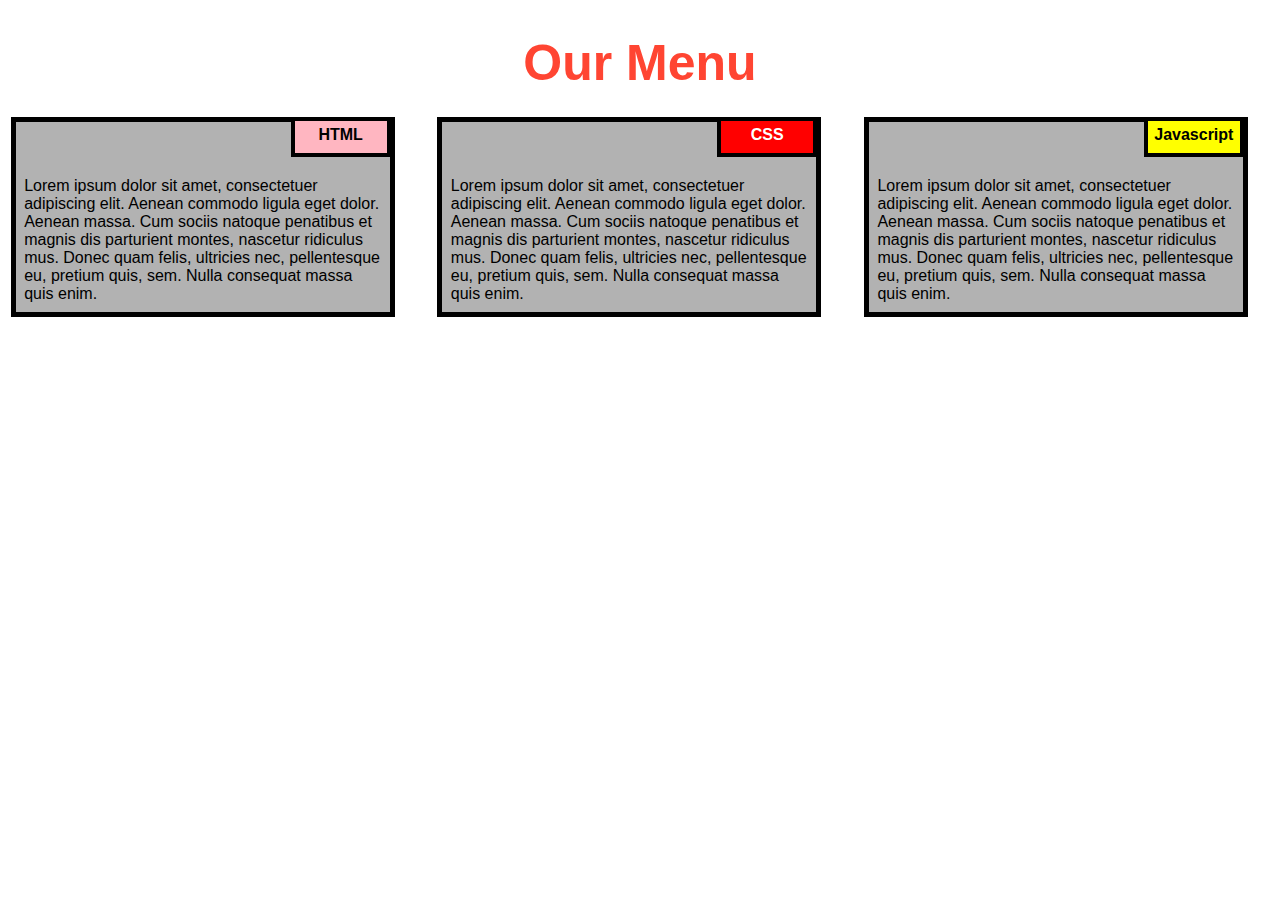
<file: Week2_Module2/index.html>
<!DOCTYPE html>
<html>
<head>

<title>Responsive Layout</title>
<meta name="viewport" content="width=device-width, initial-scale=1">
<link rel="stylesheet" type="text/css" href="css\style.css">

</head>
<body>
<h1>Our Menu</h1>



  <div class="col-lg-4 col-md-6 col-sm-12">
  	<div class="box">
  		<p class="content-name name1">HTML</p>
  		<p class="content">Lorem ipsum dolor sit amet, consectetuer adipiscing elit. Aenean commodo ligula eget dolor. Aenean massa. Cum sociis natoque penatibus et magnis dis parturient montes, nascetur ridiculus mus. Donec quam felis, ultricies nec, pellentesque eu, pretium quis, sem. Nulla consequat massa quis enim.</p>
  	</div>
  </div>

  <div class="col-lg-4 col-md-6 col-sm-12">
  	<div class="box">
   		<p class="content-name name2">CSS</p>
   		<p class="content">Lorem ipsum dolor sit amet, consectetuer adipiscing elit. Aenean commodo ligula eget dolor. Aenean massa. Cum sociis natoque penatibus et magnis dis parturient montes, nascetur ridiculus mus. Donec quam felis, ultricies nec, pellentesque eu, pretium quis, sem. Nulla consequat massa quis enim.</p>
  	</div>
  </div>

  <div class="col-lg-4 col-md-12 col-sm-12">
  	<div class="box">
  		<p class="content-name name3">Javascript</p>
  		<p class="content">Lorem ipsum dolor sit amet, consectetuer adipiscing elit. Aenean commodo ligula eget dolor. Aenean massa. Cum sociis natoque penatibus et magnis dis parturient montes, nascetur ridiculus mus. Donec quam felis, ultricies nec, pellentesque eu, pretium quis, sem. Nulla consequat massa quis enim.</p>
  	</div>	
  </div>

</body>
</html>
</file>
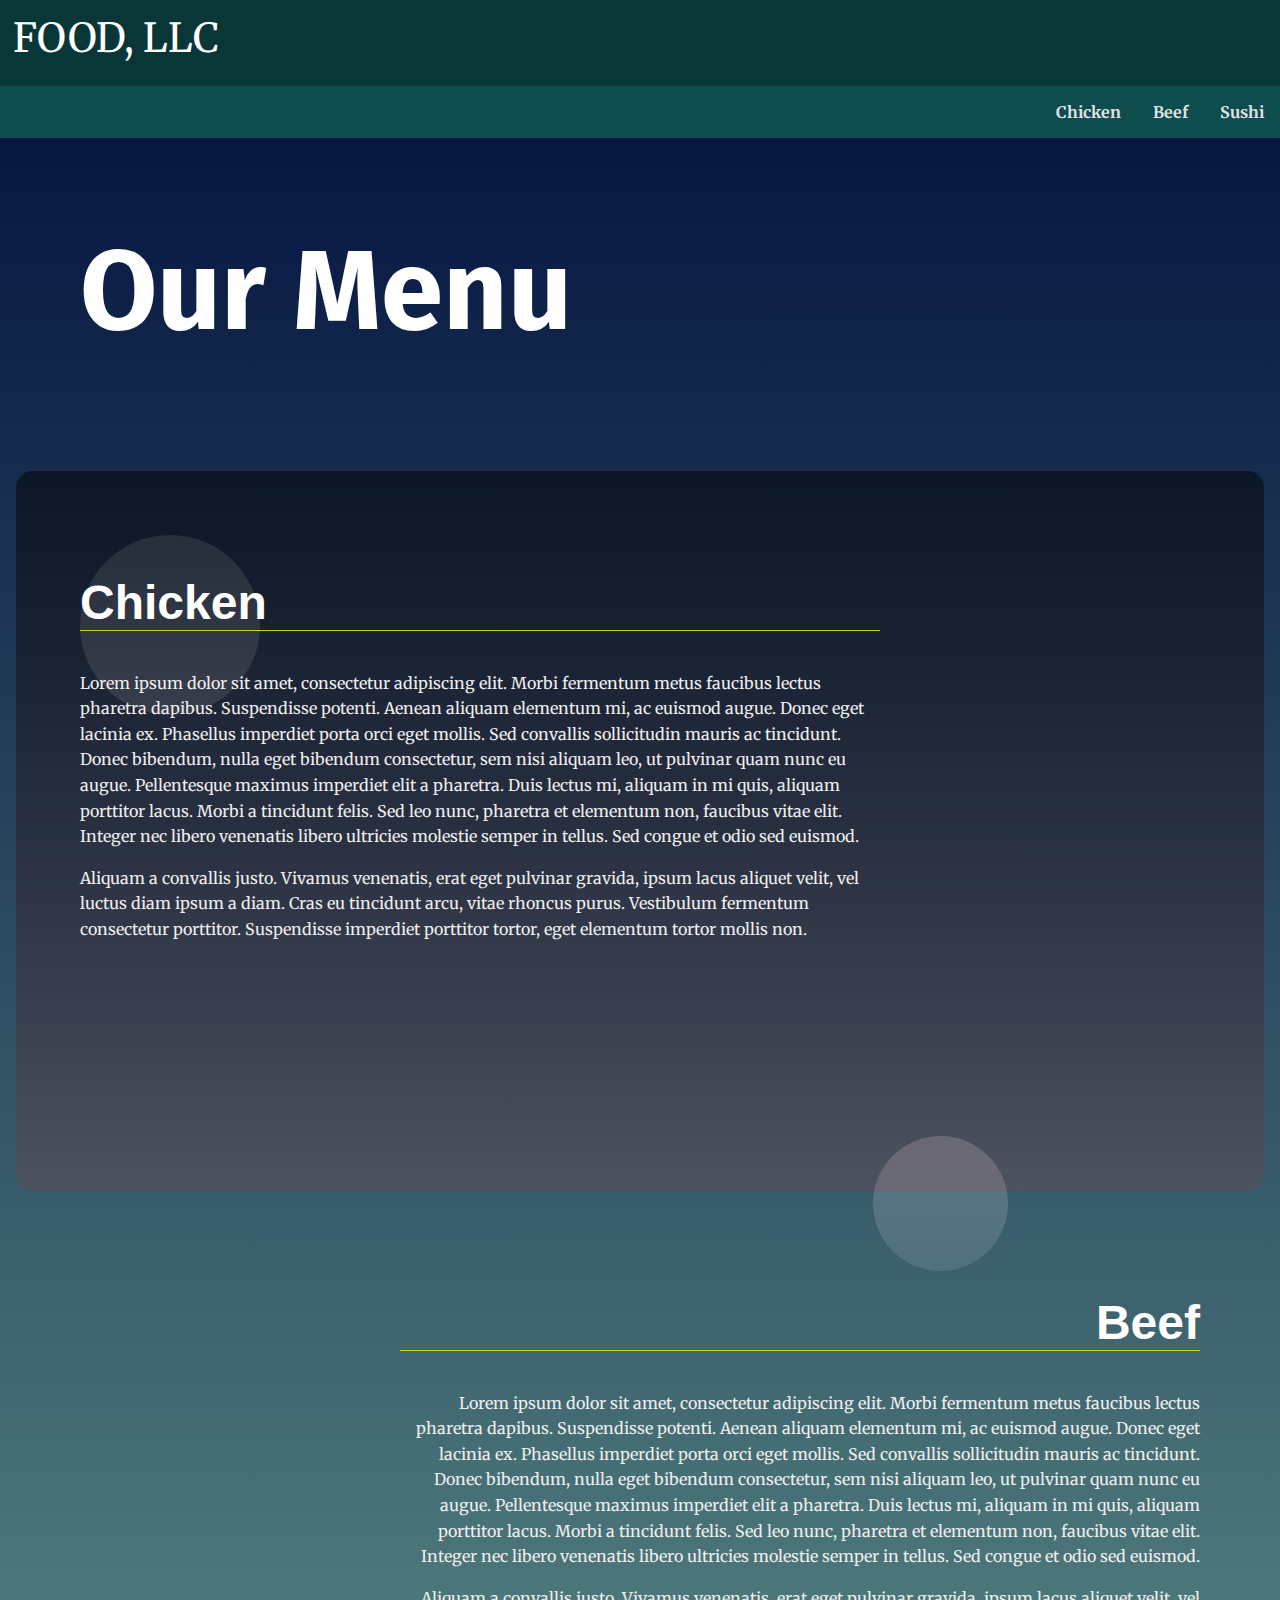
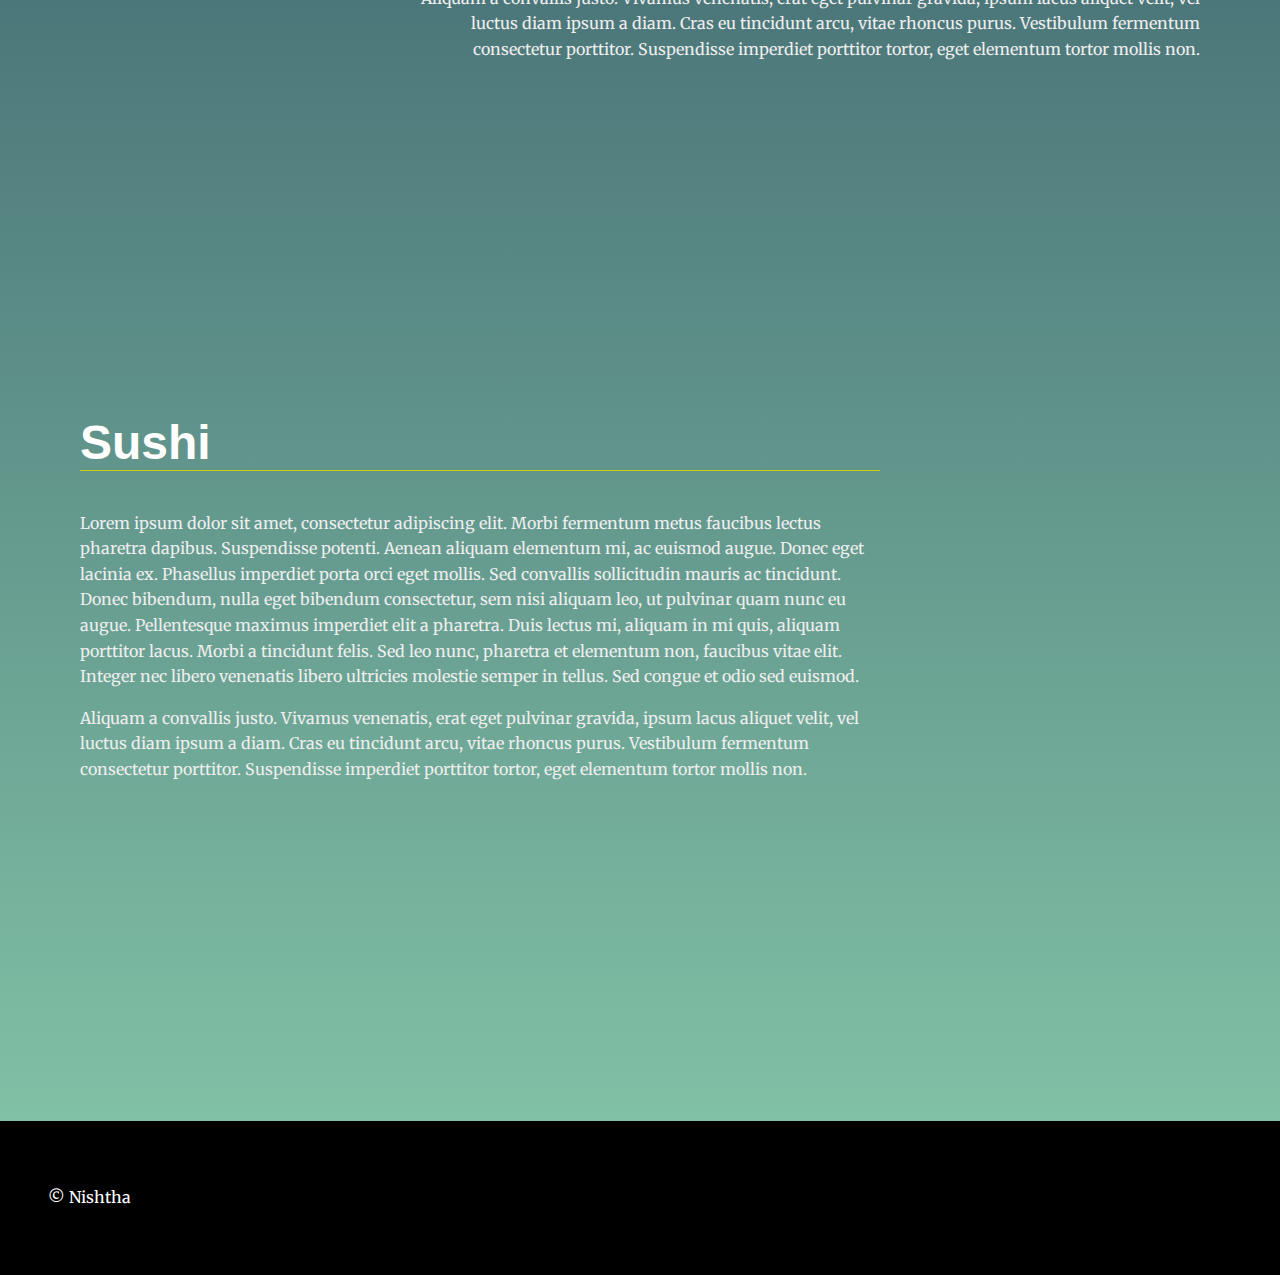
<file: Week3/index.html>
<!DOCTYPE >
<html lang="en">
<head>
  <meta charset="UTF-8">
  <meta name="viewport" content="width=device-width, initial-scale=1.0">
  <meta http-equiv="X-UA-Compatible" content="ie=edge">
  <title>Manipulating the DOM</title>
  <!-- Load Google Fonts -->
  <link href="https://fonts.googleapis.com/css?family=Fira+Sans:900|Merriweather&display=swap" rel="stylesheet">  <!-- Load Styles -->
  <link href="css/style.css" rel="stylesheet">
</head>
<body>
  <!-- HTML Follows BEM naming conventions 
  IDs are only used for sections to connect menu achors to sections -->
  <header class="page__header">
    <nav class="navbar__menu">
      <div id="food">
        FOOD, LLC
      </div> 
           <!-- Navigation starts as empty UL that will be populated with JS -->
        <!-- Start of Responsive integrate Icon -->
        <div id="integrate" class="mobile-btn">
          <div class="bar bar1"></div>
          <div class="bar bar2"></div>
          <div class="bar bar3"></div>
        </div>
      <ul id="navbar__list"  class="mobile__nav toggle-show"></ul>
    </nav>
  </header>
  <main>
    <header class="main__hero">
      <h1>Our Menu</h1>
    </header>
    <!-- Each Section has an ID (used for the anchor) and 
    a data attribute that will populate the li node.
    Adding more sections will automatically populate nav.
    The first section is set to active class by default -->
    <section id="section1" data-nav="Chicken" class="your-active-class">
      <div class="landing__container">
        <h2>Chicken</h2>
        <p>Lorem ipsum dolor sit amet, consectetur adipiscing elit. Morbi fermentum metus faucibus lectus pharetra dapibus. Suspendisse potenti. Aenean aliquam elementum mi, ac euismod augue. Donec eget lacinia ex. Phasellus imperdiet porta orci eget mollis. Sed convallis sollicitudin mauris ac tincidunt. Donec bibendum, nulla eget bibendum consectetur, sem nisi aliquam leo, ut pulvinar quam nunc eu augue. Pellentesque maximus imperdiet elit a pharetra. Duis lectus mi, aliquam in mi quis, aliquam porttitor lacus. Morbi a tincidunt felis. Sed leo nunc, pharetra et elementum non, faucibus vitae elit. Integer nec libero venenatis libero ultricies molestie semper in tellus. Sed congue et odio sed euismod.</p>

        <p>Aliquam a convallis justo. Vivamus venenatis, erat eget pulvinar gravida, ipsum lacus aliquet velit, vel luctus diam ipsum a diam. Cras eu tincidunt arcu, vitae rhoncus purus. Vestibulum fermentum consectetur porttitor. Suspendisse imperdiet porttitor tortor, eget elementum tortor mollis non.</p>
      </div>
    </section>
    <section id="section2" data-nav="Beef" >
      <div class="landing__container">
        <h2>Beef</h2>
        <p>Lorem ipsum dolor sit amet, consectetur adipiscing elit. Morbi fermentum metus faucibus lectus pharetra dapibus. Suspendisse potenti. Aenean aliquam elementum mi, ac euismod augue. Donec eget lacinia ex. Phasellus imperdiet porta orci eget mollis. Sed convallis sollicitudin mauris ac tincidunt. Donec bibendum, nulla eget bibendum consectetur, sem nisi aliquam leo, ut pulvinar quam nunc eu augue. Pellentesque maximus imperdiet elit a pharetra. Duis lectus mi, aliquam in mi quis, aliquam porttitor lacus. Morbi a tincidunt felis. Sed leo nunc, pharetra et elementum non, faucibus vitae elit. Integer nec libero venenatis libero ultricies molestie semper in tellus. Sed congue et odio sed euismod.</p>

        <p>Aliquam a convallis justo. Vivamus venenatis, erat eget pulvinar gravida, ipsum lacus aliquet velit, vel luctus diam ipsum a diam. Cras eu tincidunt arcu, vitae rhoncus purus. Vestibulum fermentum consectetur porttitor. Suspendisse imperdiet porttitor tortor, eget elementum tortor mollis non.</p>
      </div>
    </section>
    <section id="section3" data-nav="Sushi" >
      <div class="landing__container">
        <h2>Sushi</h2>
        <p>Lorem ipsum dolor sit amet, consectetur adipiscing elit. Morbi fermentum metus faucibus lectus pharetra dapibus. Suspendisse potenti. Aenean aliquam elementum mi, ac euismod augue. Donec eget lacinia ex. Phasellus imperdiet porta orci eget mollis. Sed convallis sollicitudin mauris ac tincidunt. Donec bibendum, nulla eget bibendum consectetur, sem nisi aliquam leo, ut pulvinar quam nunc eu augue. Pellentesque maximus imperdiet elit a pharetra. Duis lectus mi, aliquam in mi quis, aliquam porttitor lacus. Morbi a tincidunt felis. Sed leo nunc, pharetra et elementum non, faucibus vitae elit. Integer nec libero venenatis libero ultricies molestie semper in tellus. Sed congue et odio sed euismod.</p>

        <p>Aliquam a convallis justo. Vivamus venenatis, erat eget pulvinar gravida, ipsum lacus aliquet velit, vel luctus diam ipsum a diam. Cras eu tincidunt arcu, vitae rhoncus purus. Vestibulum fermentum consectetur porttitor. Suspendisse imperdiet porttitor tortor, eget elementum tortor mollis non.</p>
      </div>
    </section>
  </main>
  <footer class="page__footer">
    <p>&copy Nishtha</p>
  </footer>
  
  <div class="scroll-top">
    <a class="scroll-top-link" href="#">&#8593;</a>
  </div>
   <!-- JavaScript file -->
   <script src="./js/app.js"></script>
</body>
</html>
</file>
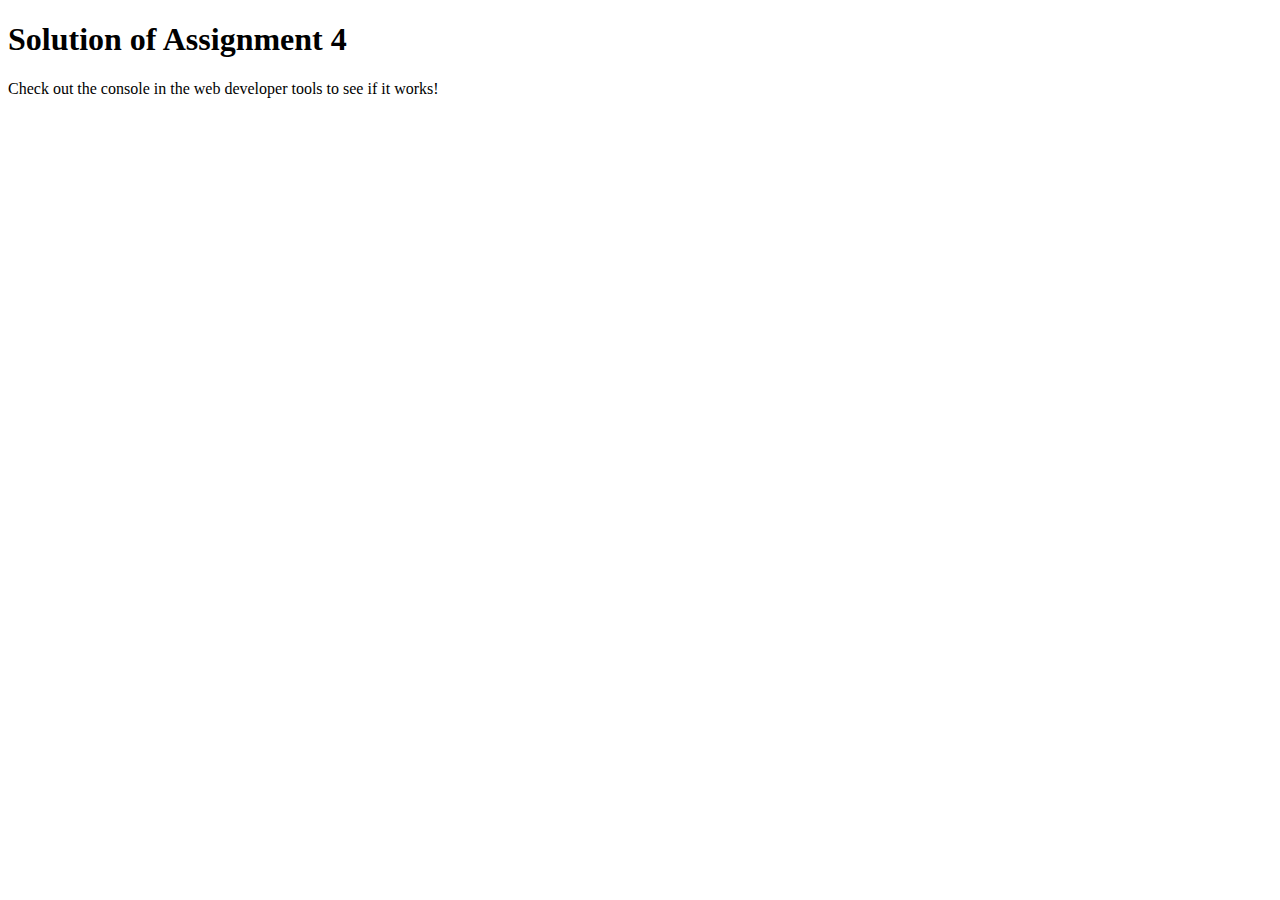
<file: Week4/index.html>
<!DOCTYPE html>
<html>

<head>
    <meta charset="utf-8">
    <title>Assignment Solution for Module 4</title>
    <script src="SpeakHello.js"></script>
    <script src="SpeakGoodBye.js"></script>
    <script src="script.js"></script>
</head>

<body>
    <h1>Solution of Assignment 4</h1>
    <p>Check out the console in the web developer tools to see if it works!</p>
</body>

</html>
</file>
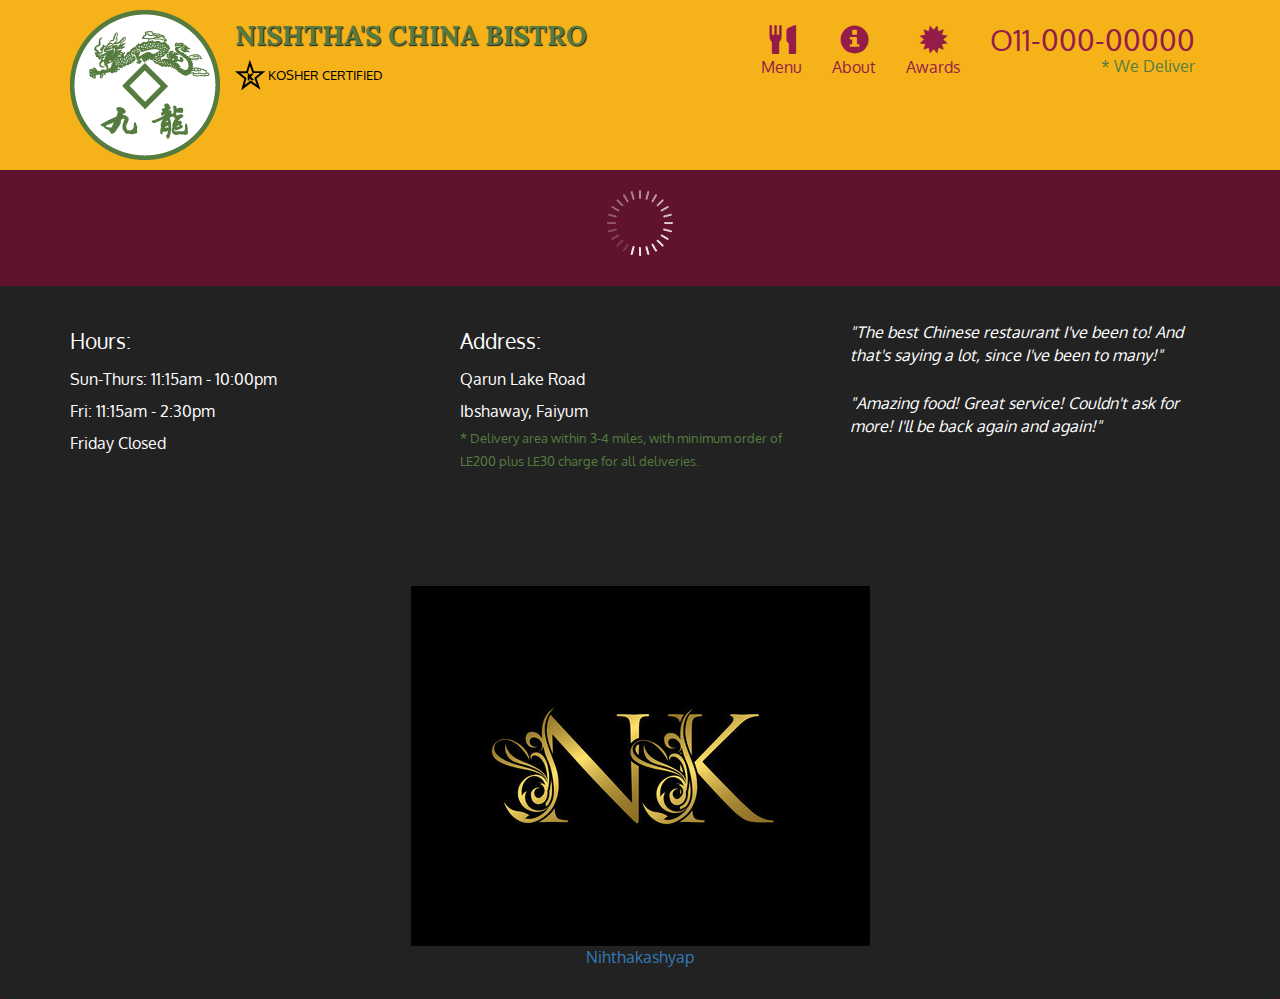
<file: week5/index.html>
<!doctype html>
<html lang="en">
  <head>
    <meta charset="utf-8">
    <meta http-equiv="X-UA-Compatible" content="IE=edge">
    <meta name="viewport" content="width=device-width, initial-scale=1">
    <title>Ninshtha's China Bistro</title>
    <link rel="stylesheet" href="css/bootstrap.min.css">
    <link rel="stylesheet" href="css/styles.css">
    <link href='https://fonts.googleapis.com/css?family=Oxygen:400,300,700' rel='stylesheet' type='text/css'>
    <link href='https://fonts.googleapis.com/css?family=Lora' rel='stylesheet' type='text/css'>
  </head>
<body>
  <header>
    <link rel="icon" href="https://github.com/nishtha932005/Coursera_Html_Css_Javascriptr" sizes="64x64">
    <nav id="header-nav" class="navbar navbar-default">
      <div class="container">
        <div class="navbar-header">
          <a href="https://github.com/nishtha932005/Coursera_Html_Css_Javascriptr" target="_blank" class="pull-left visible-md visible-lg">
                       <div id="logo-img" alt="Logo image"></div>
          </a>

          <div class="navbar-brand">
            <a href="https://github.com/nishtha932005/Coursera_Html_Css_Javascriptr" target="_blank"><h1>Nishtha's China Bistro</h1></a>
            <p>
              <img src="images/star-k-logo.png" alt="Kosher certification">
              <span>Kosher Certified</span>
            </p>
          </div>

          <button id="navbarToggle" type="button" class="navbar-toggle collapsed" data-toggle="collapse" data-target="#collapsable-nav" aria-expanded="false">
            <span class="sr-only">Toggle navigation</span>
            <span class="icon-bar"></span>
            <span class="icon-bar"></span>
            <span class="icon-bar"></span>
          </button>
        </div>
        
        <div id="collapsable-nav" class="collapse navbar-collapse">
           <ul id="nav-list" class="nav navbar-nav navbar-right">
            <li id="navHomeButton" class="visible-xs active">
              <a href="index.html">
                <span class="glyphicon glyphicon-home"></span> Home</a>
            </li>
            <li id="navMenuButton">
              <a href="#" onclick="$dc.loadMenuCategories();">
                <span class="glyphicon glyphicon-cutlery"></span><br class="hidden-xs"> Menu</a>
            </li>
            <li>
              <a href="#">
                <span class="glyphicon glyphicon-info-sign"></span><br class="hidden-xs"> About</a>
            </li>
            <li>
              <a href="#">
                <span class="glyphicon glyphicon-certificate"></span><br class="hidden-xs"> Awards</a>
            </li>
            <li id="phone" class="hidden-xs">
              <a href="tel:O11-000-00000">
                <span>O11-000-00000</span></a><div>* We Deliver</div>
            </li>
          </ul><!-- #nav-list -->
        </div><!-- .collapse .navbar-collapse -->
      </div><!-- .container -->
    </nav><!-- #header-nav -->
  </header>
  

  
  <div id="call-btn" class="visible-xs">
    <a class="btn" href="tel:O11-000-00000">
    <span class="glyphicon glyphicon-earphone"></span>
    O11-000-00000
    </a>
  </div>
  <div id="xs-deliver" class="text-center visible-xs">* We Deliver</div>

  <div id="main-content" class="container"></div>

  <footer class="panel-footer">
    <div class="container">
      <div class="row">
        <section id="hours" class="col-sm-4">
          <span>Hours:</span><br>
          Sun-Thurs: 11:15am - 10:00pm<br>
          Fri: 11:15am - 2:30pm<br>
          Friday Closed
          <hr class="visible-xs">
        </section>
        <section id="address" class="col-sm-4">
          <span>Address:</span><br>
          Qarun Lake Road<br>
          Ibshaway, Faiyum 
          <p>* Delivery area within 3-4 miles, with minimum order of LE200 plus LE30 charge for all deliveries.</p>
          <hr class="visible-xs">
        </section>
        <section id="testimonials" class="col-sm-4">
          <p>"The best Chinese restaurant I've been to! And that's saying a lot, since I've been to many!"</p>
          <p>"Amazing food! Great service! Couldn't ask for more! I'll be back again and again!"</p>
        </section>
      </div>

        <br><br><br>
      <div class="text-center">
             <a href="https://github.com/nishtha932005/Coursera_Html_Css_Javascriptr" target="_blank"><img src="images/nishtharar.jpg" alt="Nishtha Kashyap"><br>Nihthakashyap</a>
      </div>
     

    </div>
  </footer>

  <!-- jQuery (Bootstrap JS plugins depend on it) -->
  <script src="js/jquery-2.1.4.min.js"></script>
  <script src="js/bootstrap.min.js"></script>
  <script src="js/ajax-utils.js"></script>
  <script src="js/script.js"></script>
</body>
</html>
</file>
<file: Week3/css/style.css>
body {
    background: rgb(136, 203, 171);
    background: linear-gradient(
      0deg,
      rgba(136, 203, 171, 1) 0%,
      rgba(0, 13, 60, 1) 100%
    );
    margin: 0;
    font-family: 'Merriweather', serif;
    color: #fff;

  }
 
  
  /* Typeography General*/
  h1 {
    font-family: 'Fira Sans', sans-serif;
    font-size: 3em;
    margin: 2em 1rem;
  }
  
  @media only screen and (min-width: 35em) {
    h1 {
      font-size: 7em;
      margin: 2em 4rem 1em;
    }
  }
  
  h2 {
    border-bottom: 1px solid #cc1;
    font-family: 'Oxygen', Sans-Serif;
    font-size: 3em;
    color: #fff;
  }
  
  p {
    line-height: 1.6em;
    color: #eee;
  }
  
  /* ---- Layout Rules ---- */
  main {
    margin: 10vh 1em 10vh;
  }
  
  .main-hero {
    min-height: 40vh;
    padding-top: 3em;
  }
  
  section {
    position: relative;
    min-height: 80vh;
  }
  
  /* ---- Module Rules ---- */
  
  /* Navigation Styles*/
  #food {
    background: rgb(9, 55, 56);
    width: auto;
    height: 60px;
    padding: 1% 1% 1%;
    font-size: 40px;
   
  }
  .navbar__menu ul {
    padding-left: 0;
    margin: 0;
    text-align: right;
    background: rgb(15, 76, 78);
  }
  
  .navbar__menu li {
    display: inline-block;
  }
  
  .navbar__menu .menu__link {
    display: block;
    padding: 1em;
    font-weight: bold;
    text-decoration: none;
    color: rgba(238, 238, 238, 0.938);
  }
  
  .navbar__menu .menu__link:hover {
    background: rgba(51, 51, 51, 0.973);
    color: rgba(255, 255, 255, 0.63);
    transition: ease 0.3s all;
  }
  
  .navbar__menu .menu__link__active {
    background: rgba(255, 255, 255, 0.959);
    color: rgba(0, 0, 0, 0.938);
    /* border-radius: 1rem; */
  }
  
  /* Start of Responsive Navbar */
  #integrate {
    display: none;
  }
  
  @media screen and (max-width: 768px) {
    .mobile__nav {
      display: flex;
      flex-direction: column;
      align-items: center;
      position: relative;
    }
  
    .toggle-show {
      display: none;
    }
  
    #integrate {
      display: block;
      cursor: pointer;
      position: absolute;
      top: 1rem;
      right: 0;
      left: 0;
      transition: all 0.5s ease-in;
      z-index: 1000;
    }
  
    .bar {
      margin: 0.45rem 1rem 0.45rem auto;
      height: 4px;
      width: 32px;
      border-radius: 1rem;
      background: rgb(255, 255, 255);
    }
  }
  /* End of Responsive Navbar */
  
  /* Header Styles */
  .page__header {
    background: #fff;
    position: fixed;
    top: 0;
    width: 100%;
    z-index: 5;
  }
  
  /* Footer Styles */
  .page__footer {
    background: #000;
    padding: 3em;
    color: #fff;
  }
  
  .page__footer p {
    color: #fff;
  }
  
  /* ---- Theme Rules ---- */
  /* Landing Container Styles */
  .landing__container {
    padding: 1em;
    text-align: left;
  }
  
  @media only screen and (min-width: 35em) {
    .landing__container {
      max-width: 50em;
      padding: 4em;
    }
  }
  
  section:nth-of-type(even) .landing__container {
    margin-right: 0;
    margin-left: auto;
    text-align: right;
  }
  
  /* Background Circles */
  /* Note that background circles are created with psuedo elements before and after */
  /* Circles appear to be random do to use of :nth-of-type psuedo class */
  section:nth-of-type(odd) .landing__container::before {
    content: '';
    background: rgba(255, 255, 255, 0.187);
    position: absolute;
    z-index: -5;
    width: 20vh;
    height: 20vh;
    border-radius: 50%;
    opacity: 0;
    transition: ease 0.5s all;
  }
  
  section:nth-of-type(even) .landing__container::before {
    content: '';
    background: rgb(255, 255, 255);
    background: linear-gradient(
      0deg,
      rgba(255, 255, 255, 0.1) 0%,
      rgba(255, 255, 255, 0.2) 100%
    );
    position: absolute;
    top: 3em;
    right: 3em;
    z-index: -5;
    width: 10vh;
    height: 10vh;
    border-radius: 50%;
    opacity: 0;
    transition: ease 0.5s all;
  }
  
  section:nth-of-type(3n) .landing__container::after {
    content: '';
    background: rgb(255, 255, 255);
    background: linear-gradient(
      0deg,
      rgba(255, 255, 255, 0.1) 0%,
      rgba(255, 255, 255, 0.2) 100%
    );
    position: absolute;
    right: 0;
    bottom: 0;
    z-index: -5;
    width: 10vh;
    height: 10vh;
    border-radius: 50%;
    opacity: 0;
    transition: ease 0.5s all;
  }
  
  section:nth-of-type(3n + 1) .landing__container::after {
    content: '';
    background: rgb(255, 255, 255);
    background: linear-gradient(
      0deg,
      rgba(255, 255, 255, 0.1) 0%,
      rgba(255, 255, 255, 0.2) 100%
    );
    position: absolute;
    right: 20vw;
    bottom: -5em;
    z-index: -5;
    width: 15vh;
    height: 15vh;
    border-radius: 50%;
    opacity: 0;
    transition: ease 0.5s all;
  }
  
  /* ---- Theme State Rules ---- */
  /* Section Active Styles */
  /* Note: your-active-class class is applied through javascript. You should update the class here and in the index.html to what you set in your javascript file.  */
  section.your-active-class {
    background: rgb(0, 0, 0);
    background: linear-gradient(
      0deg,
      rgba(255, 0, 0, 0.1) 0%,
      rgba(0, 0, 0, 0.5) 100%
    );
    border-radius: 1rem;
  }
  
  section.your-active-class .landing__container::before {
    opacity: 1;
    animation: rotate 4s linear 0s infinite forwards;
  }
  
  section.your-active-class .landing__container::after {
    opacity: 1;
    animation: rotate 5s linear 0s infinite forwards reverse;
  }
  
  /* Section Active Styles Keyframe Animations */
  @keyframes rotate {
    from {
      transform: rotate(0deg) translate(-1em) rotate(0deg);
    }
    to {
      transform: rotate(360deg) translate(-1em) rotate(-360deg);
    }
  }
  
  /* Scroll to top button */
  .scroll-top {
    background-color: #fff;
    display: none;
    justify-content: center;
    align-items: center;
    width: 50px;
    height: 50px;
    border-radius: 1rem;
    position: fixed;
    bottom: 1.5rem;
    right: 5rem;
  }
  
  .scroll-top-link {
    font-size: 2rem;
    text-decoration: none;
    color: #000;
  }
  
  @media screen and (max-width: 768px) {
    .scroll-top {
      right: 2.5rem;
    }
  }
  
  @media screen and (max-width: 425px) {
    .scroll-top {
      right: 1rem;
      width: 35px;
      height: 35px;
    }
  
    .scroll-top-link {
      font-size: 1.7rem;
    }
  }
</file>
<file: week5/css/styles.css>
body {
  font-size: 16px;
  color: #fff;
  background-color: #61122f;
  font-family: 'Oxygen', sans-serif;
}

/** HEADER **/
#header-nav {
  background-color: #f6b319;
  border-radius: 0;
  border: 0;
}

#logo-img {
  background: url('../images/restaurant-logo_large.png') no-repeat;
  width: 150px;
  height: 150px;
  margin: 10px 15px 10px 0;
}

.navbar-brand {
  padding-top: 25px;
}
.navbar-brand h1 { /* Restaurant name */
  font-family: 'Lora', serif;
  color: #557c3e;
  font-size: 1.5em;
  text-transform: uppercase;
  font-weight: bold;
  text-shadow: 1px 1px 1px #222;
  margin-top: 0;
  margin-bottom: 0;
  line-height: .75;
}
.navbar-brand a:hover, .navbar-brand a:focus {
  text-decoration: none;
}
.navbar-brand p { /* Kosher cert */
  color: #000;
  text-transform: uppercase;
  font-size: .7em;
  margin-top: 15px;
}
.navbar-brand p span { /* Star-K */
  vertical-align: middle;
}

#nav-list {
  margin-top: 10px;
}
#nav-list a {
  color: #951C49;
  text-align: center;
}
#nav-list a:hover {
  background: #E7E7E7;
}
#nav-list a span {
  font-size: 1.8em;
}

#phone {
  margin-top: 5px;
}
#phone a { /* Phone number */
  text-align: right;
  padding-bottom: 0;
}
#phone div { /* We Deliver */
  color: #557c3e;
  text-align: right;
  padding-right: 15px;
}

.navbar-header button.navbar-toggle, .navbar-header .icon-bar {
  border: 1px solid #61122f;
}
.navbar-header button.navbar-toggle {
  clear: both;
  margin-top: -30px;
}
/* END HEADER */

/* FOOTER */
.panel-footer {
  margin-top: 30px;
  padding-top: 35px;
  padding-bottom: 30px;
  background-color: #222;
  border-top: 0;
}
.panel-footer div.row {
  margin-bottom: 35px;
}
#hours, #address {
  line-height: 2;
}
#hours > span, #address > span {
  font-size: 1.3em;
}
#address p {
  color: #557c3e;
  font-size: .8em;
  line-height: 1.8;
}
#testimonials {
  font-style: italic;
}
#testimonials p:nth-child(2) {
  margin-top: 25px;
}
/* END FOOTER */



/* HOME PAGE */
.container .jumbotron {
  box-shadow: 0 0 50px #3F0C1F;
  border: 2px solid #3F0C1F;
}

#menu-tile, #specials-tile, #map-tile {
  height: 250px;
  width: 100%;
  margin-bottom: 15px;
  position: relative;
  border: 2px solid #3F0C1F;
  overflow: hidden;
}
#menu-tile:hover, #specials-tile:hover, #map-tile:hover {
  box-shadow: 0 1px 5px 1px #cccccc;
}
#menu-tile {
  background: url('../images/menu-tile.jpg') no-repeat;
  background-position: center;
}
#specials-tile {
  background: url('../images/specials-tile.jpg') no-repeat;
  background-position: center;
}
#menu-tile span, #specials-tile span, #map-tile span {
  position: absolute;
  bottom: 0;
  right: 0;
  width: 100%;
  text-align: center;
  font-size: 1.6em;
  text-transform: uppercase;
  background-color: #000;
  color: #fff;
  opacity: .8;
}
/* END HOME PAGE */

/* MENU CATEGORIES PAGE */
.category-tile { 
  position: relative;
  border: 2px solid #3F0C1F;
  overflow: hidden;
  width: 200px;
  height: 200px;
  margin: 0 auto 15px;
}
.category-tile span {
  position: absolute;
  bottom: 0;
  right: 0;
  width: 100%;
  text-align: center;
  font-size: 1.2em;
  text-transform: uppercase;
  background-color: #000;
  color: #fff;
  opacity: .8;
}
.category-tile:hover {
  box-shadow: 0 1px 5px 1px #cccccc;
}

#menu-categories-title + div {
  margin-bottom: 50px;
}
/* END MENU CATEGORIES PAGE */

/* SINGLE CATEGORY PAGE */
.menu-item-tile {
  margin-bottom: 25px;
}
.menu-item-tile hr {
  width: 80%;
}
.menu-item-tile .menu-item-price {
  font-size: 1.1em;
  text-align: right;
  margin-top: -15px;
  margin-right: -15px;
}
.menu-item-tile .menu-item-price span {
  font-size: .6em;
}
.menu-item-photo {
  position: relative;
  border: 2px solid #3F0C1F; 
  overflow: hidden;
  padding: 0;
  margin-right: -15px;
  margin-left: auto;
  margin-bottom: 20px;
  max-width: 250px;
}
.menu-item-photo div {
  position: absolute;
  bottom: 0;
  right: 0;
  width: 80px;
  background-color: #557c3e;
  text-align: center;
}
.menu-item-description {
  padding-right: 30px;
}
h3.menu-item-title {
  margin: 0 0 10px;
}
.menu-item-details {
  font-size: .9em;
  font-style: italic;
}
/* END SINGLE CATEGORY PAGE */


/********** Large devices only **********/
@media (min-width: 1200px) {
  .container .jumbotron {
    background: url('../images/jumbotron_1200.jpg') no-repeat;
    height: 675px;
  }
}

/********** Medium devices only **********/
@media (min-width: 992px) and (max-width: 1199px) {
  /* Header */
  #logo-img {
    background: url('../images/restaurant-logo_medium.png') no-repeat;
    width: 100px;
    height: 100px;
    margin: 5px 5px 5px 0;
  }
  /* End Header */

  /* Home Page */
  .container .jumbotron {
    background: url('../images/jumbotron_992.jpg') no-repeat;
    height: 558px;
  }
  /* End Home Page */
}

/********** Small devices only **********/
@media (min-width: 768px) and (max-width: 991px) {
  /* Home Page */
  .container .jumbotron {
    background: url('../images/jumbotron_768.jpg') no-repeat;
    height: 432px;
  }
  /* End Home Page */
}

/********** Extra small devices only **********/
@media (max-width: 767px) {
  /* Header */
  .navbar-brand {
    padding-top: 10px;
    height: 80px;
  }
  .navbar-brand h1 { /* Restaurant name */
    padding-top: 10px;
    font-size: 5vw; /* 1vw = 1% of viewport width */
  }
  .navbar-brand p { /* Kosher cert */
    font-size: .6em;
    margin-top: 12px;
  }
  .navbar-brand p img { /* Star-K */
    height: 20px;
  }

  #collapsable-nav a { /* Collapsed nav menu text */
    font-size: 1.2em;
  }
  #collapsable-nav a span { /* Collapsed nav menu glyph */
    font-size: 1em;
    margin-right: 5px;
  }

  #call-btn > a {
    font-size: 1.5em;
    display: block;
    margin: 0 20px;
    padding: 10px;
    border: 2px solid #fff;
    background-color: #f6b319;
    color: #951c49;
  }
  #xs-deliver {
    margin-top: 5px;
    font-size: .7em;
    letter-spacing: .1em;
    text-transform: uppercase;
  }
  /* End Header */

  /* Footer */
  .panel-footer section {
    margin-bottom: 30px;
    text-align: center;
  }
  .panel-footer section:nth-child(3) {
    margin-bottom: 0; /* margin already exists on the whole row */
  }
  .panel-footer section hr {
    width: 50%;
  }
  /* End Footer */

  /* Home Page */
  .container .jumbotron {
    margin-top: 30px;
    padding: 0;
  }
  #menu-tile, #specials-tile {
    width: 360px;
    margin: 0 auto 15px;
  }

  .menu-item-photo {
    margin-right: auto;
  }
  .menu-item-tile .menu-item-price {
    text-align: center;
  }
  .menu-item-description {
    text-align: center;;
  }
}


/********** Super extra small devices Only :-) (e.g., iPhone 4) **********/
@media (max-width: 479px) {
  /* Header */
  .navbar-brand h1 { /* Restaurant name */
    padding-top: 5px;
    font-size: 6vw;
  }
  /* End Header */
  
  /* Home page */
  #menu-tile, #specials-tile {
    width: 280px;
    margin: 0 auto 15px;
  }

  .col-xxs-12 {
    position: relative;
    min-height: 1px;
    padding-right: 15px;
    padding-left: 15px;
    float: left;
    width: 100%;
  }
}
</file>
